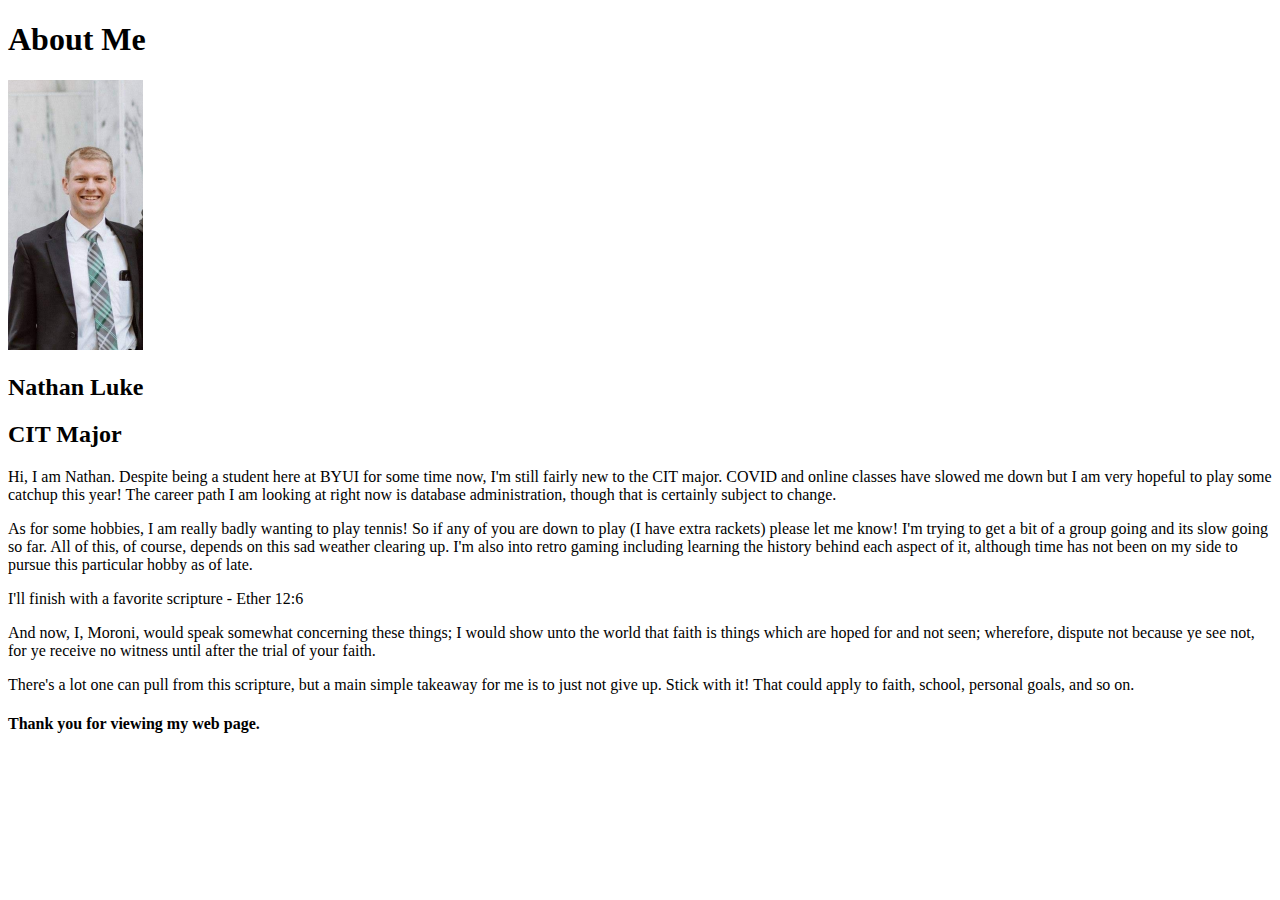
<file: aboutme/index.html>
<!DOCTYPE html>
<html lang="en-us">
    <head>
        <title>Nathan Luke</title>
    </head>
    <body>
        <h1>About Me</h1>

        <img src="images/portrait.png" alt="Image of me."
            width="135"
            height="270">

        <h2>Nathan Luke</h2>
        <h2>CIT Major</h2>

        <p>Hi, I am Nathan. Despite being a student here at BYUI for some time now, I'm still fairly new to the CIT major. COVID and online classes have slowed me down but I am very hopeful to play some catchup this year! The career path I am looking at right now is database administration, though that is certainly subject to change.</p>

        <p>As for some hobbies, I am really badly wanting to play tennis! So if any of you are down to play (I have extra rackets) please let me know! I'm trying to get a bit of a group going and its slow going so far. All of this, of course, depends on this sad weather clearing up. I'm also into retro gaming including learning the history behind each aspect of it, although time has not been on my side to pursue this particular hobby as of late.</p>

        <p>I'll finish with a favorite scripture - Ether 12:6</p>

        <article>And now, I, Moroni, would speak somewhat concerning these things; I would show unto the world that faith is things which are hoped for and not seen; wherefore, dispute not because ye see not, for ye receive no witness until after the trial of your faith.</article>

        <p>There's a lot one can pull from this scripture, but a main simple takeaway for me is to just not give up. Stick with it! That could apply to faith, school, personal goals, and so on.</p>

        <h4>Thank you for viewing my web page.</h4>

    </body>



</html>
</file>
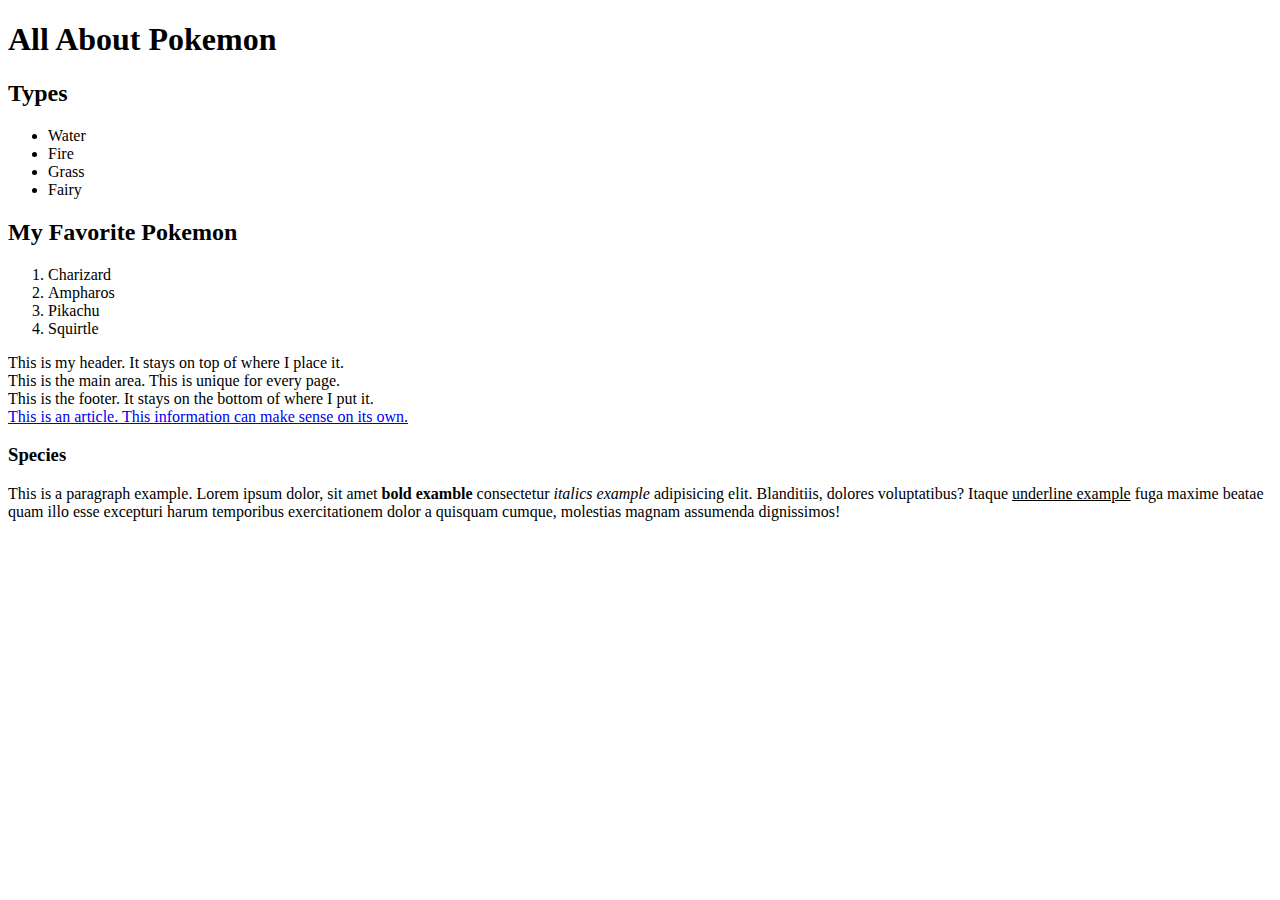
<file: test.html>
<!DOCTYPE html>
<html lang="en-us">
    <head>
        <title>Pokemon</title>
    </head>
    <body>
        <h1>All About Pokemon</h1>

        <h2>
            Types
        </h2>

        <ul>
            <li>Water</li>
            <li>Fire</li>
            <li>Grass</li>
            <li>Fairy</li>
        </ul>

        <h2>
            My Favorite Pokemon
        </h2>

        <ol>
            <li>Charizard</li>
            <li>Ampharos</li>
            <li>Pikachu</li>
            <li>Squirtle</li>
        </ol>

        <header>
            This is my header. It stays on top of where I place it.
        </header>
        <main>
            This is the main area. This is unique for every page.
        </main>
        <footer >
            This is the footer. It stays on the bottom of where I put it.
        </footer>



        <article>
            <a href="https://google.com" target="_blank">
                This is an article. This information can make sense on its own.
            </a>
        </article>

        <section>
            <h3>Species</h3>
            <p>This is a paragraph example. Lorem ipsum dolor, sit amet <b>bold examble</b> consectetur <i>italics example</i> adipisicing elit. Blanditiis, dolores voluptatibus? Itaque <u>underline example</u> fuga maxime beatae quam illo esse excepturi harum temporibus exercitationem dolor a quisquam cumque, molestias magnam assumenda dignissimos!</p>
        </section>


        <h3>

        </h3>

        <h4>

        </h4>

        <h5>

        </h5>

        <h6>

        </h6>

    </body>



</html>
</file>
